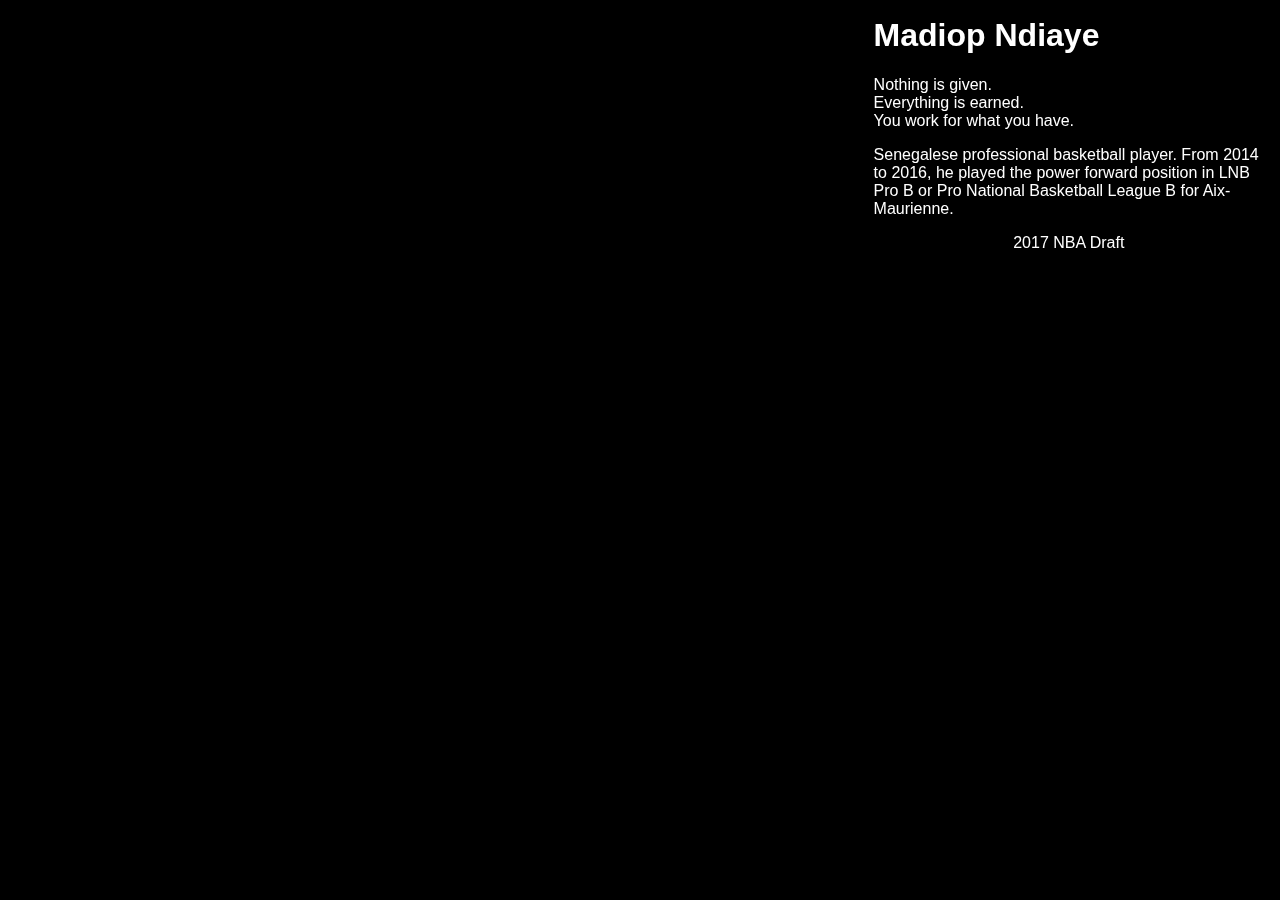
<file: index.html>
<!DOCTYPE html>
<html >
<head>
  <meta charset="UTF-8">
  <title>Madiop </title>
  <meta name="viewport" content="width=device-width, initial-scale=1">
  
  
      <link rel="stylesheet" href="css/style.css">

  
</head>

<body>
  <div class="video-background">
    <div class="video-foreground">
      <iframe src="https://www.youtube.com/embed/pPPtveUd0gQ?controls=0&showinfo=0&rel=0&autoplay=1&loop=1&playlist=pPPtveUd0gQ" frameborder="0" allowfullscreen></iframe>
    </div>
  </div>

<div id="vidtop-content">
<div class="vid-info">
	  <h1>Madiop Ndiaye</h1>
  <p>Nothing is given.<br>Everything is earned.<br>You work for what you have.</p>
     <p>Senegalese professional basketball player. From 2014 to 2016, he played the power forward position in LNB Pro B or Pro National Basketball League B for Aix-Maurienne.</p>
	 <a href="https://www.nba.com/draft">2017 NBA Draft</a>
  </div>
</div>
  
  
</body>
</html>
</file>
<file: css/style.css>
* { box-sizing: border-box; }
.video-background {
  background: #000;
  position: fixed;
  top: 0; right: 0; bottom: 0; left: 0;
  z-index: -99;
}
.video-foreground,
.video-background iframe {
  position: absolute;
  top: 0;
  left: 0;
  width: 100%;
  height: 100%;
  pointer-events: none;
}
#vidtop-content {
	top: 0;
	color: #fff;
}
.vid-info { position: absolute; top: 0; right: 0; width: 33%; background: rgba(0,0,0,0.3); color: #fff; padding: 1rem; font-family: Avenir, Helvetica, sans-serif; }
.vid-info h1 { font-size: 2rem; font-weight: 700; margin-top: 0; line-height: 1.2; }
.vid-info a { display: block; color: #fff; text-decoration: none; background: rgba(0,0,0,0.5); -webkit-transition: .6s background; transition: .6s background; border-bottom: none; margin: 1rem auto; text-align: center; }
@media (min-aspect-ratio: 16/9) {
  .video-foreground { height: 300%; top: -100%; }
}
@media (max-aspect-ratio: 16/9) {
  .video-foreground { width: 300%; left: -100%; }
}
@media all and (max-width: 600px) {
.vid-info { width: 50%; padding: .5rem; }
.vid-info h1 { margin-bottom: .2rem; }
}
@media all and (max-width: 500px) {
.vid-info .acronym { display: none; }
}
</file>
